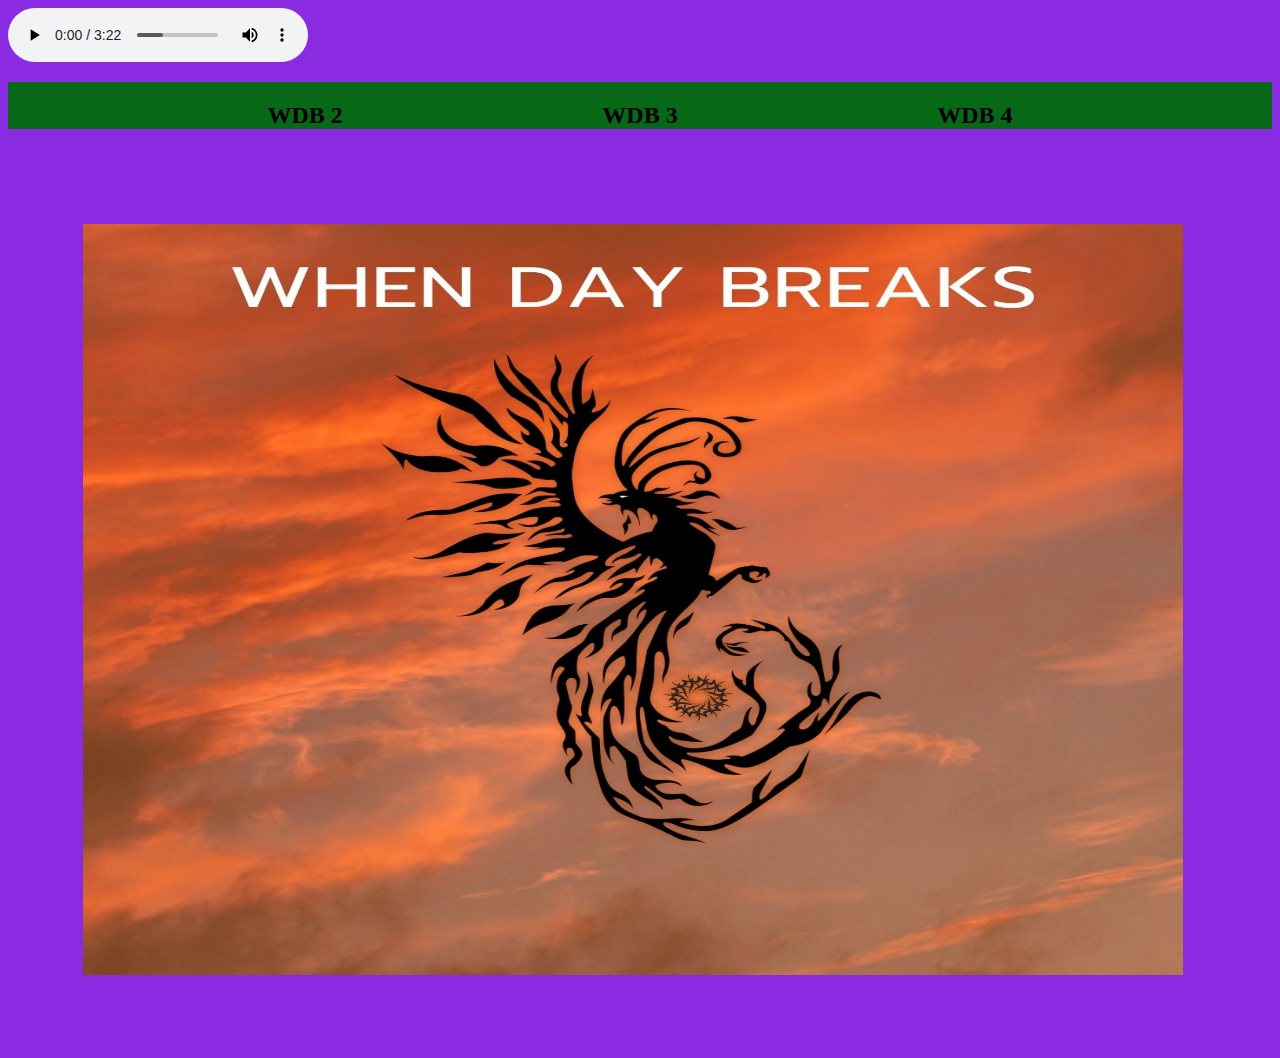
<file: WDB.html>
<html lang="en">
<head>
    <meta charset="UTF-8">
    <meta name="viewport" content="width=device-width, initial-scale=1.0">
    <title>When Day Breaks</title>
    
    <link rel="stylesheet" href="style.css">
    
    
</head>

<body>

    
        <audio controls autoplay class="player">
            
            <source src="Audio/All Inside is Gone.mp3" type="audio/mpeg">
        
            <source src="Audio/Haunting Reminders.mp3" type="audio/mpeg">

        </audio>
       
    <h2>
        <ul class="bar">
            
            <li><a href="WDB2.html" class="active"></a>WDB 2</li>

            <li><a href="WDB3.html"        
            class="active"></a>WDB 3</li>
           
            <li><a href="WDB4.html" class="active"></a>WDB 4</li>

        </ul>

    </h2>
    <img src="Images/WDBPhoenix.jpg" alt="Phoenix" class="bkimg">








    
</body>
</html>
</file>
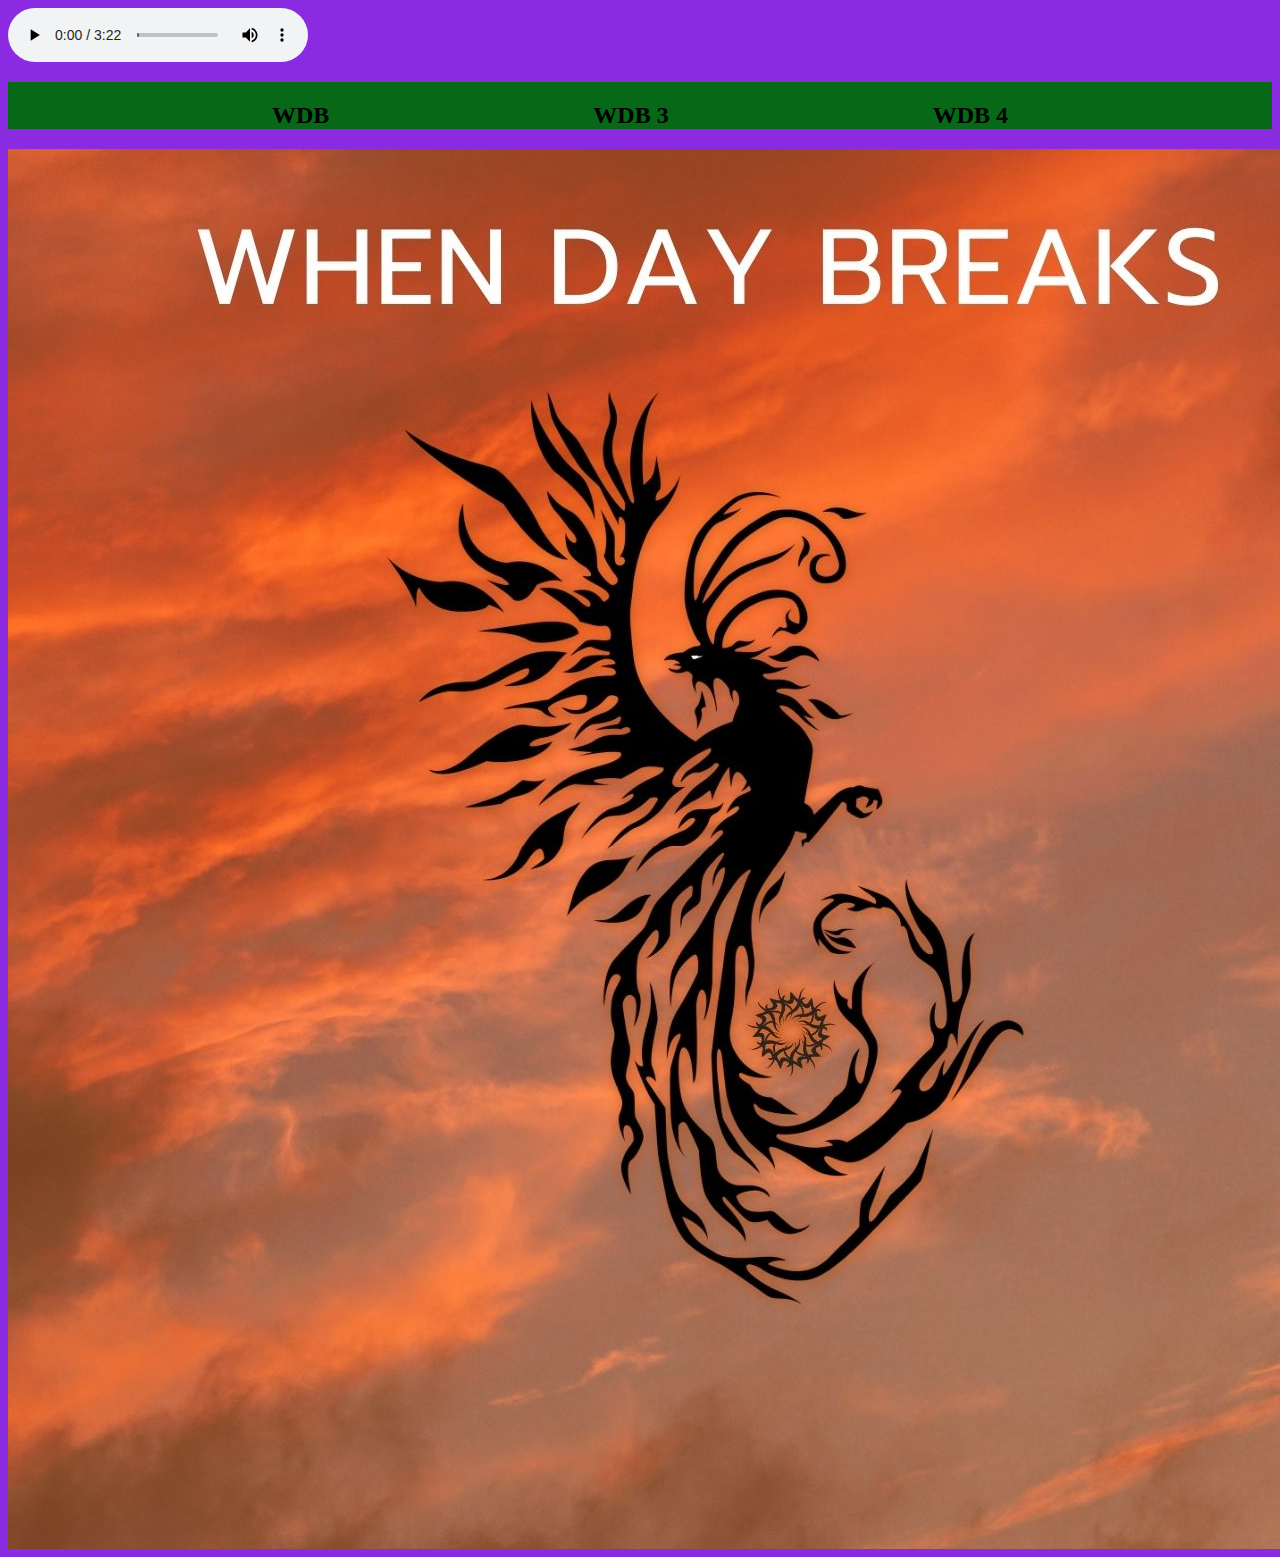
<file: WDB2.html>
<html lang="en">
<head>
    <meta charset="UTF-8">
    <meta name="viewport" content="width=device-width, initial-scale=1.0">
    <title></title>
    <link rel="stylesheet" href="style.css">
</head>
<body>
    <audio controls autoplay class="player">
            
        <source src="Audio/All Inside is Gone.mp3" type="audio/mpeg">
    
        <source src="Audio/Haunting Reminders.mp3" type="audio/mpeg">

    </audio>
   
<h2>
    <ul class="bar">
        
        <li><a href="WDB.html" class="active"></a>WDB</li>

        <li><a href="WDB3.html"        
        class="active"></a>WDB 3</li>
       
        <li><a href="WDB4.html" class="active"></a>WDB 4</li>

    </ul>

</h2>
<img src="Images/WDBPhoenix.jpg" alt="Phoenix" class="bkrdimg">

</body>
</html>
</file>
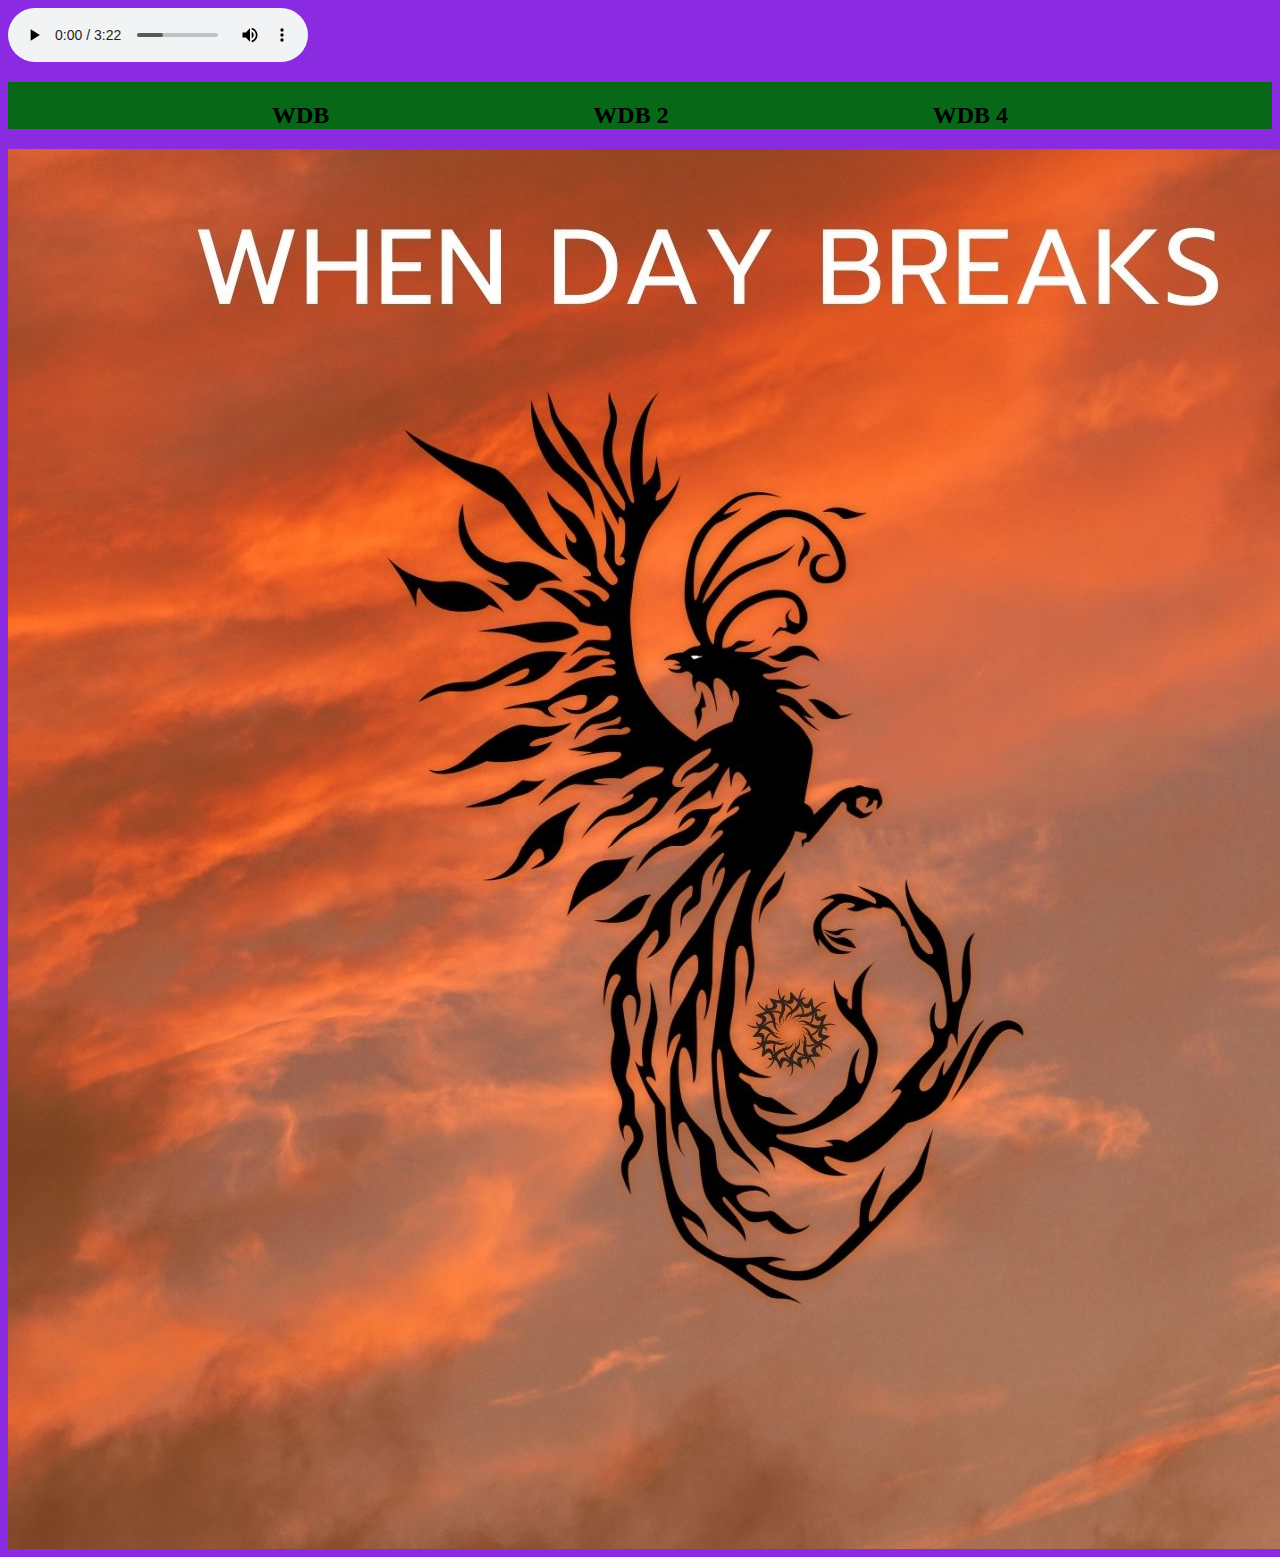
<file: WDB3.html>
<html lang="en">
<head>
    <meta charset="UTF-8">
    <meta name="viewport" content="width=device-width, initial-scale=1.0">
    <title>Document</title>
    <link rel="stylesheet" href="style.css">
</head>
<body>
    <audio controls autoplay class="player">
            
        <source src="Audio/All Inside is Gone.mp3" type="audio/mpeg">
    
        <source src="Audio/Haunting Reminders.mp3" type="audio/mpeg">

    </audio>
   
<h2>
    <ul class="bar">
        
        <li><a href="WDB.html" class="active"></a>WDB</li>

        <li><a href="WDB2.html"        
        class="active"></a>WDB 2</li>
       
        <li><a href="WDB4.html" class="active"></a>WDB 4</li>

    </ul>

</h2>
<img src="Images/WDBPhoenix.jpg" alt="Phoenix" class="bkrdimg">

    
</body>
</html>
</file>
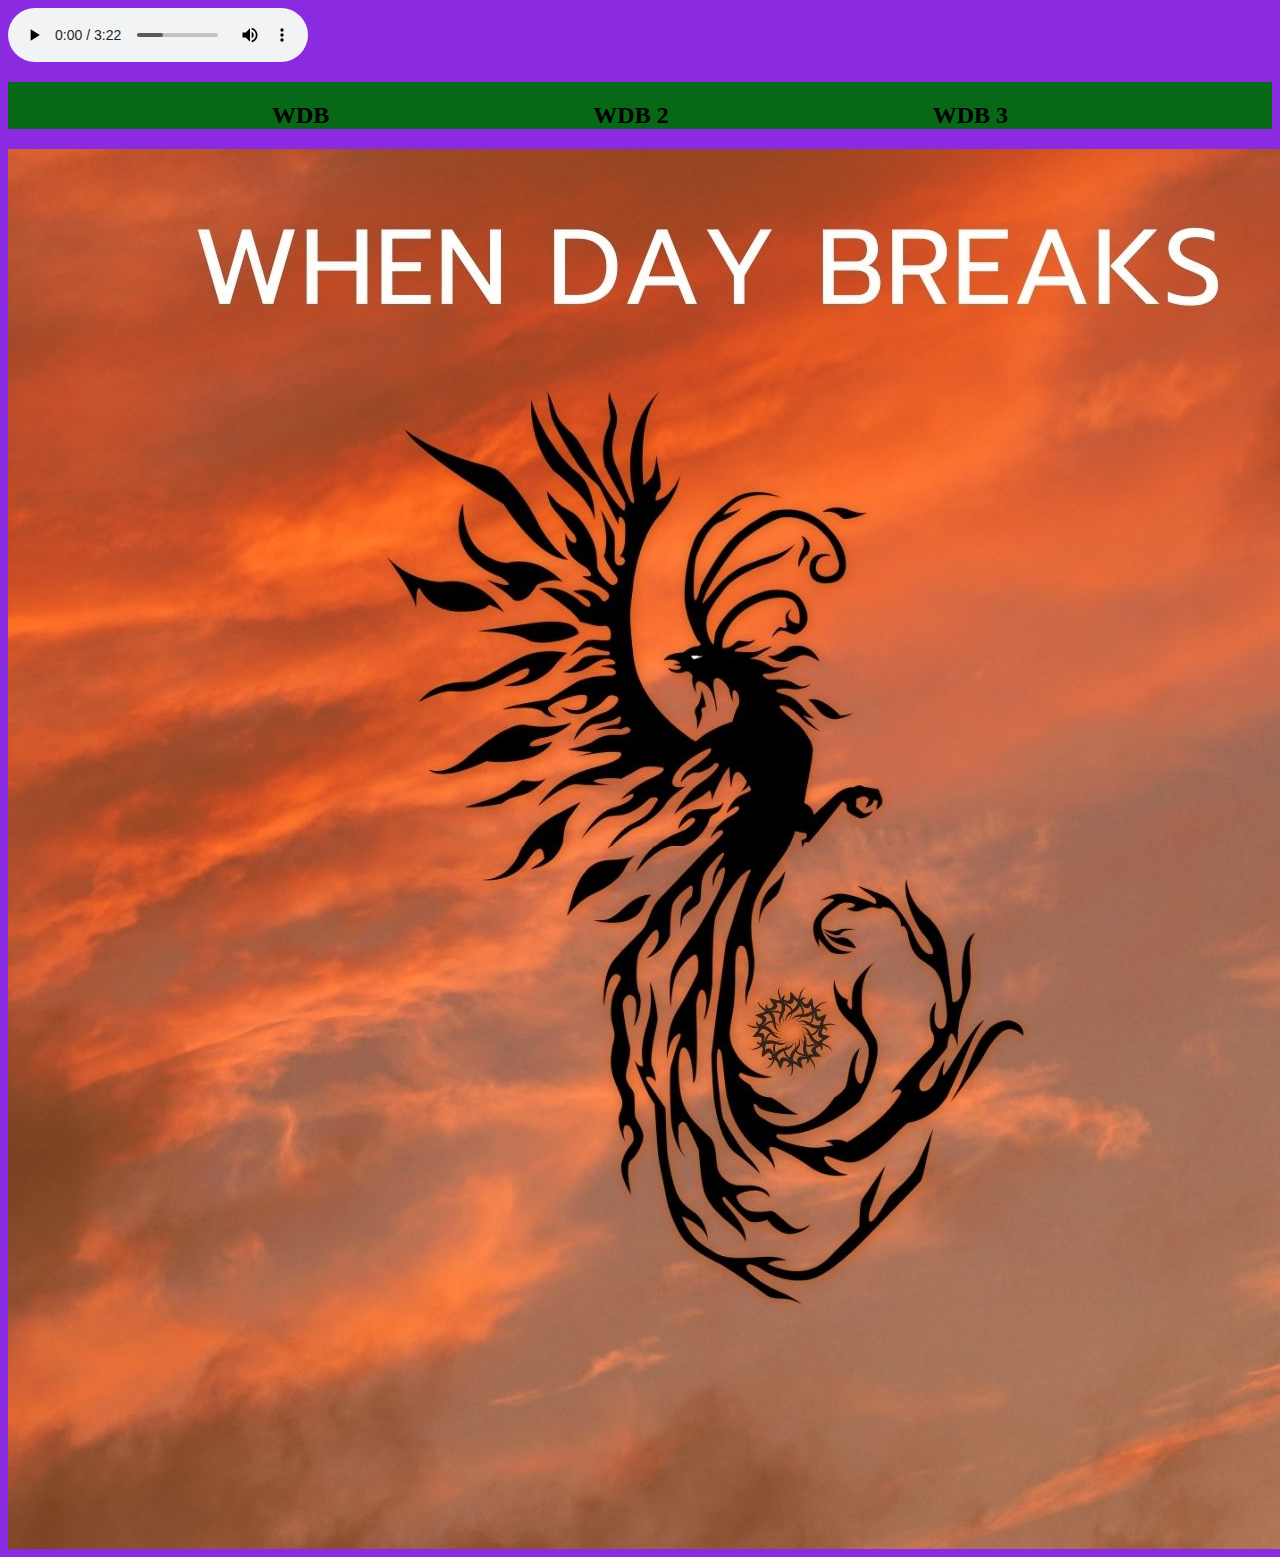
<file: WDB4.html>
<html lang="en">
<head>
    <meta charset="UTF-8">
    <meta name="viewport" content="width=device-width, initial-scale=1.0">
    <title>Document</title>
    <link rel="stylesheet" href="style.css">
</head>
<body>
    <audio controls autoplay class="player">
            
        <source src="Audio/All Inside is Gone.mp3" type="audio/mpeg">
    
        <source src="Audio/Haunting Reminders.mp3" type="audio/mpeg">

    </audio>
   
<h2>
    <ul class="bar">
        
        <li><a href="WDB.html" class="active"></a>WDB</li>

        <li><a href="WDB2.html"        
        class="active"></a>WDB 2</li>
       
        <li><a href="WDB3.html" class="active"></a>WDB 3</li>

    </ul>

</h2>
<img src="Images/WDBPhoenix.jpg" alt="Phoenix" class="bkrdimg">

    
</body>
</html>
</file>
<file: style.css>
.player {
    background-color: blueviolet;
   
}
body {
    justify-content: center;
    background-color:blueviolet;
}
ul {
    list-style-type: none;
    margin: 0;
    padding: 0;
    overflow: hidden;
    background-color: rgb(7, 105, 23);
}

li {
    float: left;
}
li a {
    display: block;
    color:blueviolet ;
    text-align: center;
    padding: 10px 10px;
    text-decoration: none;

}
li a:hover:not(.active) {
    background-color: rgb(13, 104, 10);
    color: aliceblue;
}

.bar {
    display: flex;
    justify-content: space-evenly;
    align-content: center;
}

.bkimg {
    display: flex;
    justify-content: center;
    align-content: center;
    width: 87%;
    height: 85%;
    padding: 75px;
}
</file>
